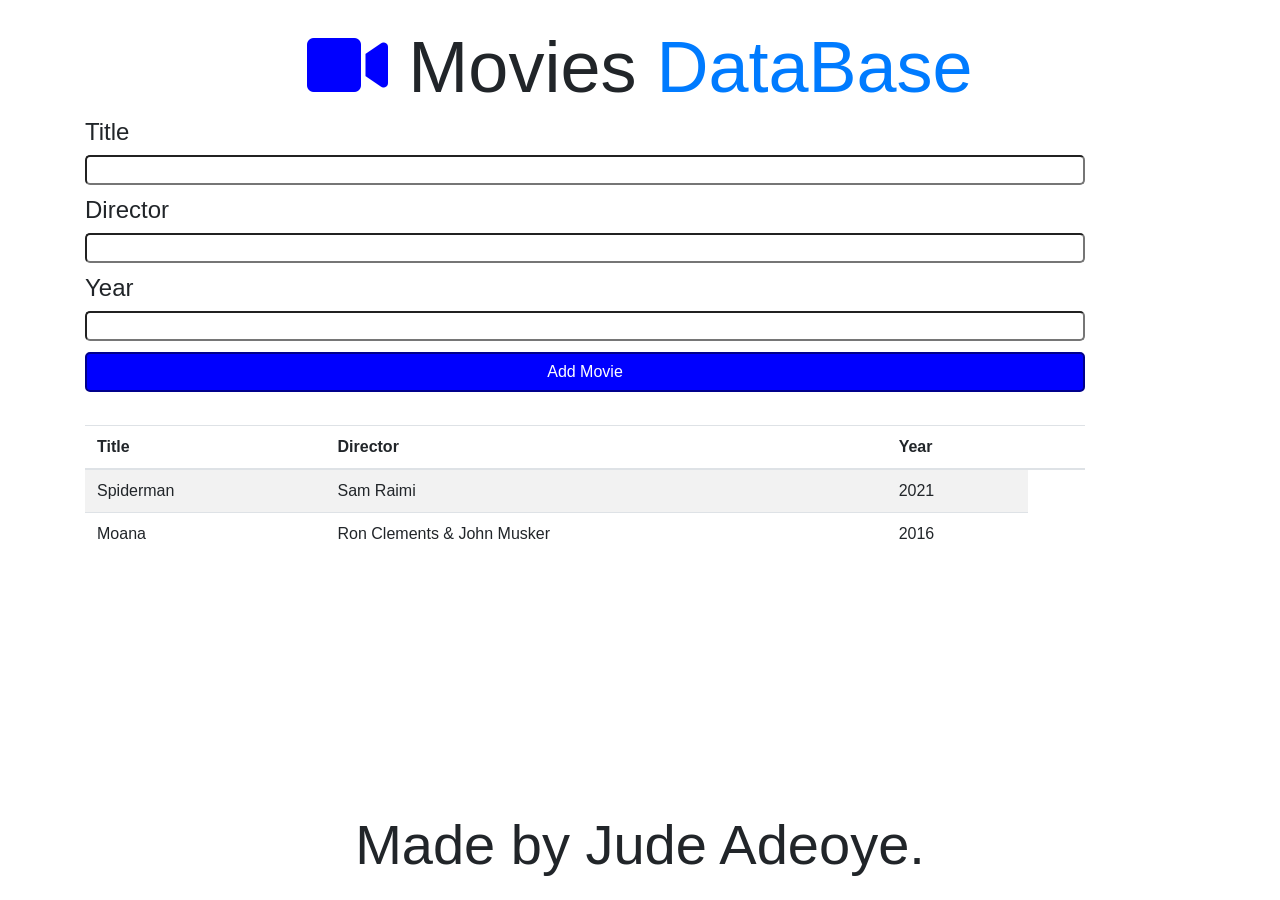
<file: index.html>
<html>
    <head>
        <link rel="stylesheet" href="style.css">
        <link rel="stylesheet" href="https://cdn.jsdelivr.net/npm/bootstrap@4.6.1/dist/css/bootstrap.min.css">

        <link rel="stylesheet" href="https://use.fontawesome.com/releases/v5.6.3/css/all.css">
    </head>

    <body>

        <div class="container mt-4 margin2">
            <h1 class="display-3 text-center">
                <i class="fas fa-video" style="color: blue;"></i>
                Movies <span class="text-primary">DataBase</span>
            </h1>
        

        <div class="#">
            <h4 class="">Title</h4>
            <input  class="input-box" id="title" type="text">
        </div>

        <div class="margin1">
            <h4 class="">Director</h4>
            <input  class="input-box" id="director" type="text">
        </div>

        <div class="margin1">
            <h4 class="">Year</h4>
            <input  class="input-box" id="year" type="text">
        </div>

        <div class=" margin1">
            <button class="button-style" id="Add" >Add Movie</button>
        </div>

        <div class="margin2 input-box">
            <table class="table table-striped mt-4">
                <thead>
                    <tr>
                        <th>Title</th>
                        <th>Director</th>
                        <th>Year</th>
                        <th></th>
                    </tr>
                </thead>
                <tbody id="Mlist"> </tbody>
            </table>
        </div>

        </div>

        <script src = "script.js"></script>
    </body>

    <footer class="text-center display-4">Made by Jude Adeoye.</footer>
</html>
</file>
<file: style.css>
.input-box{
    width: 1000px;
    border-radius: 5px;
}

.button-style{
    background-color: blue;
    color: white;
    border: 2px darkblue solid;
    border-radius: 5px;
    width: 1000px;
    height: 40px;
}

.margin1{
    margin-top: 1%;
}
.margin2{
    margin-top: 3%;
}

footer{
    margin-top: 20%;
}
</file>
